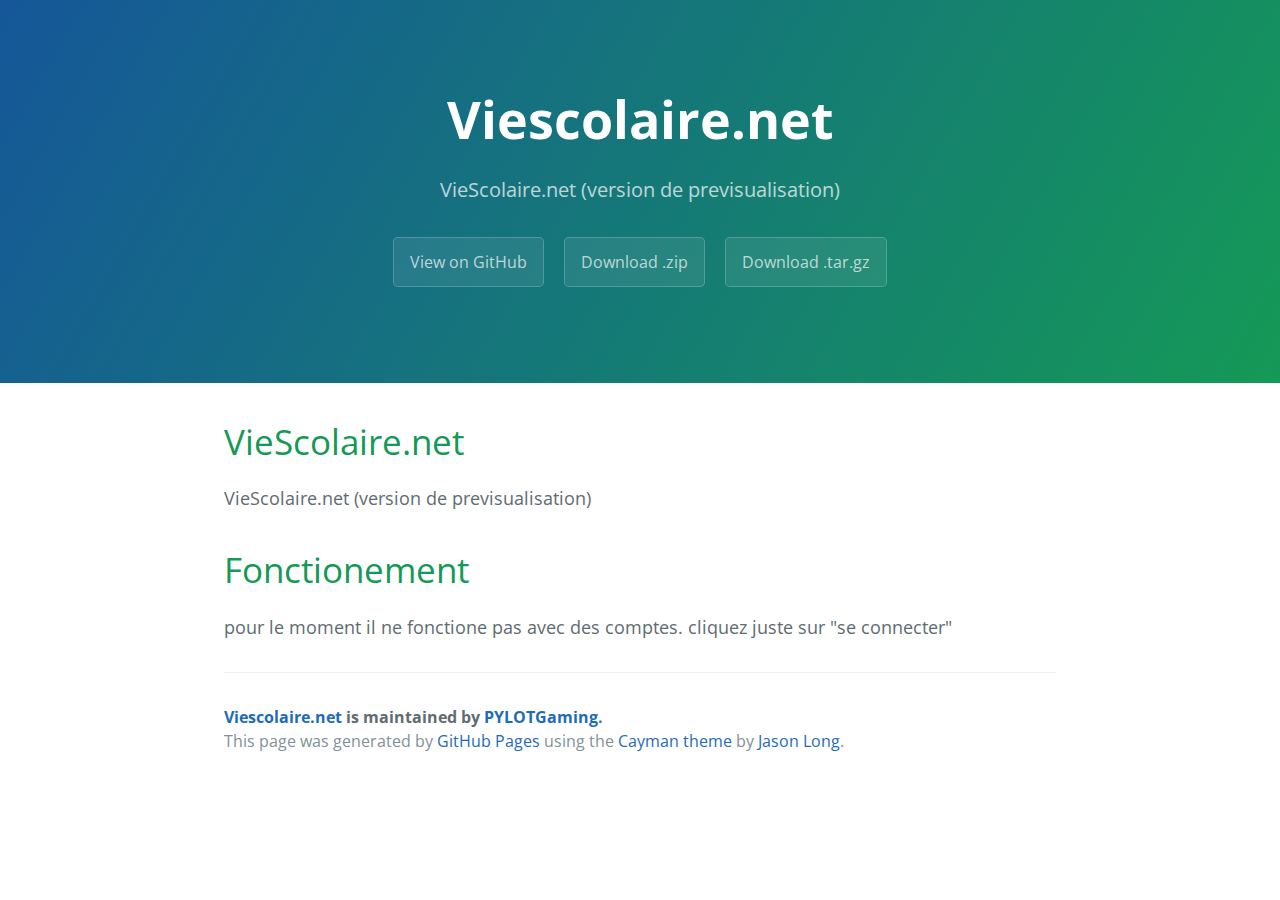
<file: index.html>
<!DOCTYPE html>
<html lang="en-us">
  <head>
    <meta charset="UTF-8">
    <title>Viescolaire.net by PYLOTGaming</title>
    <meta name="viewport" content="width=device-width, initial-scale=1">
    <link rel="stylesheet" type="text/css" href="stylesheets/normalize.css" media="screen">
    <link href='http://fonts.googleapis.com/css?family=Open+Sans:400,700' rel='stylesheet' type='text/css'>
    <link rel="stylesheet" type="text/css" href="stylesheets/stylesheet.css" media="screen">
    <link rel="stylesheet" type="text/css" href="stylesheets/github-light.css" media="screen">
  </head>
  <body>
    <section class="page-header">
      <h1 class="project-name">Viescolaire.net</h1>
      <h2 class="project-tagline">VieScolaire.net (version de previsualisation)</h2>
      <a href="https://github.com/PYLOTGaming/VieScolaire.net" class="btn">View on GitHub</a>
      <a href="https://github.com/PYLOTGaming/VieScolaire.net/zipball/master" class="btn">Download .zip</a>
      <a href="https://github.com/PYLOTGaming/VieScolaire.net/tarball/master" class="btn">Download .tar.gz</a>
    </section>

    <section class="main-content">
      <h1>
<a id="viescolairenet" class="anchor" href="#viescolairenet" aria-hidden="true"><span class="octicon octicon-link"></span></a>VieScolaire.net</h1>

<p>VieScolaire.net (version de previsualisation)</p>

<h1>
<a id="fonctionement" class="anchor" href="#fonctionement" aria-hidden="true"><span class="octicon octicon-link"></span></a>Fonctionement</h1>

<p>pour le moment il ne fonctione pas avec des comptes.
cliquez juste sur "se connecter"</p>

      <footer class="site-footer">
        <span class="site-footer-owner"><a href="https://github.com/PYLOTGaming/VieScolaire.net">Viescolaire.net</a> is maintained by <a href="https://github.com/PYLOTGaming">PYLOTGaming</a>.</span>

        <span class="site-footer-credits">This page was generated by <a href="https://pages.github.com">GitHub Pages</a> using the <a href="https://github.com/jasonlong/cayman-theme">Cayman theme</a> by <a href="https://twitter.com/jasonlong">Jason Long</a>.</span>
      </footer>

    </section>

  
  </body>
</html>
</file>
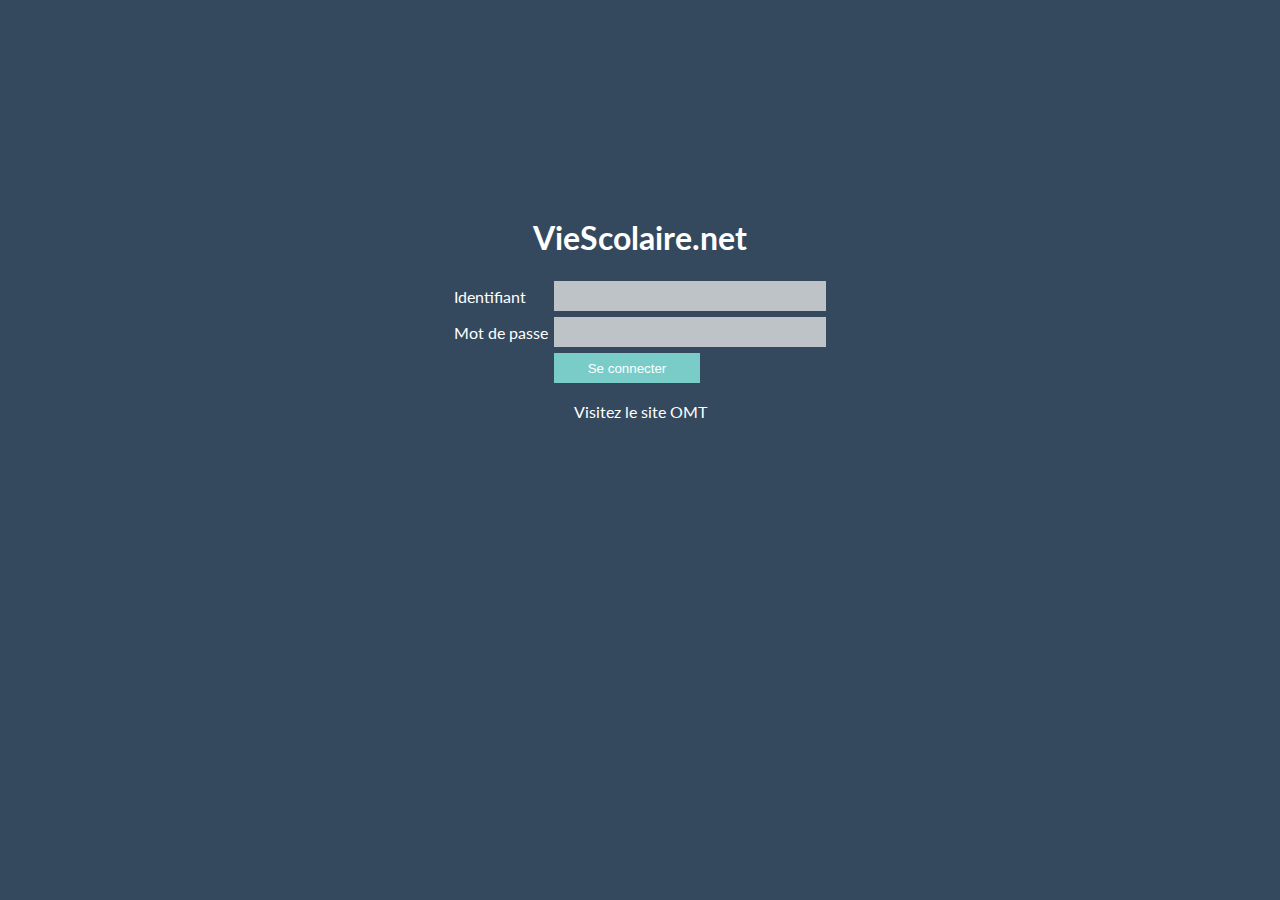
<file: content/index.html>
<html>
<head>
	<link rel="stylesheet" type="text/css" href="css/home.css">
	<link rel="stylesheet" type="text/css" href="css/gui.css">
	<link href='http://fonts.googleapis.com/css?family=Lato&subset=latin,latin-ext' rel='stylesheet' type='text/css'>
</head>
<body>
<h1>VieScolaire.net</h1>
<td class="MM">
			<table align="center" cellspacing="0" cellpadding="3" border="0">
				<tbody>
				<tr>
					<td><label for="textfield">Identifiant</label></td>
					<td><input name="Login_new1:Textbox1" type="text" id="Login_new1_Textbox1">
				</tr>
				<tr>
					<td><label for="textfield">Mot de passe</label></td>
					<td><input name="Login_new1:TextBox2" type="password" id="Login_new1_TextBox2" autocomplete="off"></td>
				</tr>
				<tr>
					<td>&nbsp;</td>
					<td><a href="a.html"><input type="submit" name="Login_new1:ButtonValider" value="Se connecter" onclick="if (typeof(Page_ClientValidate) == 'function') Page_ClientValidate(); " language="javascript" id="Login_new1_ButtonValider"></td></a>
				</tr>
			</tbody></table>
			<p class="link"><a href="http://www.omt.fr/">Visitez le site OMT</a></p>
		</td>
</body>
</html>
</file>
<file: stylesheets/stylesheet.css>
* {
  box-sizing: border-box; }

body {
  padding: 0;
  margin: 0;
  font-family: "Open Sans", "Helvetica Neue", Helvetica, Arial, sans-serif;
  font-size: 16px;
  line-height: 1.5;
  color: #606c71; }

a {
  color: #1e6bb8;
  text-decoration: none; }
  a:hover {
    text-decoration: underline; }

.btn {
  display: inline-block;
  margin-bottom: 1rem;
  color: rgba(255, 255, 255, 0.7);
  background-color: rgba(255, 255, 255, 0.08);
  border-color: rgba(255, 255, 255, 0.2);
  border-style: solid;
  border-width: 1px;
  border-radius: 0.3rem;
  transition: color 0.2s, background-color 0.2s, border-color 0.2s; }
  .btn + .btn {
    margin-left: 1rem; }

.btn:hover {
  color: rgba(255, 255, 255, 0.8);
  text-decoration: none;
  background-color: rgba(255, 255, 255, 0.2);
  border-color: rgba(255, 255, 255, 0.3); }

@media screen and (min-width: 64em) {
  .btn {
    padding: 0.75rem 1rem; } }

@media screen and (min-width: 42em) and (max-width: 64em) {
  .btn {
    padding: 0.6rem 0.9rem;
    font-size: 0.9rem; } }

@media screen and (max-width: 42em) {
  .btn {
    display: block;
    width: 100%;
    padding: 0.75rem;
    font-size: 0.9rem; }
    .btn + .btn {
      margin-top: 1rem;
      margin-left: 0; } }

.page-header {
  color: #fff;
  text-align: center;
  background-color: #159957;
  background-image: linear-gradient(120deg, #155799, #159957); }

@media screen and (min-width: 64em) {
  .page-header {
    padding: 5rem 6rem; } }

@media screen and (min-width: 42em) and (max-width: 64em) {
  .page-header {
    padding: 3rem 4rem; } }

@media screen and (max-width: 42em) {
  .page-header {
    padding: 2rem 1rem; } }

.project-name {
  margin-top: 0;
  margin-bottom: 0.1rem; }

@media screen and (min-width: 64em) {
  .project-name {
    font-size: 3.25rem; } }

@media screen and (min-width: 42em) and (max-width: 64em) {
  .project-name {
    font-size: 2.25rem; } }

@media screen and (max-width: 42em) {
  .project-name {
    font-size: 1.75rem; } }

.project-tagline {
  margin-bottom: 2rem;
  font-weight: normal;
  opacity: 0.7; }

@media screen and (min-width: 64em) {
  .project-tagline {
    font-size: 1.25rem; } }

@media screen and (min-width: 42em) and (max-width: 64em) {
  .project-tagline {
    font-size: 1.15rem; } }

@media screen and (max-width: 42em) {
  .project-tagline {
    font-size: 1rem; } }

.main-content :first-child {
  margin-top: 0; }
.main-content img {
  max-width: 100%; }
.main-content h1, .main-content h2, .main-content h3, .main-content h4, .main-content h5, .main-content h6 {
  margin-top: 2rem;
  margin-bottom: 1rem;
  font-weight: normal;
  color: #159957; }
.main-content p {
  margin-bottom: 1em; }
.main-content code {
  padding: 2px 4px;
  font-family: Consolas, "Liberation Mono", Menlo, Courier, monospace;
  font-size: 0.9rem;
  color: #383e41;
  background-color: #f3f6fa;
  border-radius: 0.3rem; }
.main-content pre {
  padding: 0.8rem;
  margin-top: 0;
  margin-bottom: 1rem;
  font: 1rem Consolas, "Liberation Mono", Menlo, Courier, monospace;
  color: #567482;
  word-wrap: normal;
  background-color: #f3f6fa;
  border: solid 1px #dce6f0;
  border-radius: 0.3rem; }
  .main-content pre > code {
    padding: 0;
    margin: 0;
    font-size: 0.9rem;
    color: #567482;
    word-break: normal;
    white-space: pre;
    background: transparent;
    border: 0; }
.main-content .highlight {
  margin-bottom: 1rem; }
  .main-content .highlight pre {
    margin-bottom: 0;
    word-break: normal; }
.main-content .highlight pre, .main-content pre {
  padding: 0.8rem;
  overflow: auto;
  font-size: 0.9rem;
  line-height: 1.45;
  border-radius: 0.3rem; }
.main-content pre code, .main-content pre tt {
  display: inline;
  max-width: initial;
  padding: 0;
  margin: 0;
  overflow: initial;
  line-height: inherit;
  word-wrap: normal;
  background-color: transparent;
  border: 0; }
  .main-content pre code:before, .main-content pre code:after, .main-content pre tt:before, .main-content pre tt:after {
    content: normal; }
.main-content ul, .main-content ol {
  margin-top: 0; }
.main-content blockquote {
  padding: 0 1rem;
  margin-left: 0;
  color: #819198;
  border-left: 0.3rem solid #dce6f0; }
  .main-content blockquote > :first-child {
    margin-top: 0; }
  .main-content blockquote > :last-child {
    margin-bottom: 0; }
.main-content table {
  display: block;
  width: 100%;
  overflow: auto;
  word-break: normal;
  word-break: keep-all; }
  .main-content table th {
    font-weight: bold; }
  .main-content table th, .main-content table td {
    padding: 0.5rem 1rem;
    border: 1px solid #e9ebec; }
.main-content dl {
  padding: 0; }
  .main-content dl dt {
    padding: 0;
    margin-top: 1rem;
    font-size: 1rem;
    font-weight: bold; }
  .main-content dl dd {
    padding: 0;
    margin-bottom: 1rem; }
.main-content hr {
  height: 2px;
  padding: 0;
  margin: 1rem 0;
  background-color: #eff0f1;
  border: 0; }

@media screen and (min-width: 64em) {
  .main-content {
    max-width: 64rem;
    padding: 2rem 6rem;
    margin: 0 auto;
    font-size: 1.1rem; } }

@media screen and (min-width: 42em) and (max-width: 64em) {
  .main-content {
    padding: 2rem 4rem;
    font-size: 1.1rem; } }

@media screen and (max-width: 42em) {
  .main-content {
    padding: 2rem 1rem;
    font-size: 1rem; } }

.site-footer {
  padding-top: 2rem;
  margin-top: 2rem;
  border-top: solid 1px #eff0f1; }

.site-footer-owner {
  display: block;
  font-weight: bold; }

.site-footer-credits {
  color: #819198; }

@media screen and (min-width: 64em) {
  .site-footer {
    font-size: 1rem; } }

@media screen and (min-width: 42em) and (max-width: 64em) {
  .site-footer {
    font-size: 1rem; } }

@media screen and (max-width: 42em) {
  .site-footer {
    font-size: 0.9rem; } }
</file>
<file: stylesheets/github-light.css>
/*
   Copyright 2014 GitHub Inc.

   Licensed under the Apache License, Version 2.0 (the "License");
   you may not use this file except in compliance with the License.
   You may obtain a copy of the License at

       http://www.apache.org/licenses/LICENSE-2.0

   Unless required by applicable law or agreed to in writing, software
   distributed under the License is distributed on an "AS IS" BASIS,
   WITHOUT WARRANTIES OR CONDITIONS OF ANY KIND, either express or implied.
   See the License for the specific language governing permissions and
   limitations under the License.

*/

.pl-c /* comment */ {
  color: #969896;
}

.pl-c1      /* constant, markup.raw, meta.diff.header, meta.module-reference, meta.property-name, support, support.constant, support.variable, variable.other.constant */,
.pl-s .pl-v /* string variable */ {
  color: #0086b3;
}

.pl-e  /* entity */,
.pl-en /* entity.name */ {
  color: #795da3;
}

.pl-s .pl-s1 /* string source */,
.pl-smi      /* storage.modifier.import, storage.modifier.package, storage.type.java, variable.other, variable.parameter.function */ {
  color: #333;
}

.pl-ent /* entity.name.tag */ {
  color: #63a35c;
}

.pl-k /* keyword, storage, storage.type */ {
  color: #a71d5d;
}

.pl-pds              /* punctuation.definition.string, string.regexp.character-class */,
.pl-s                /* string */,
.pl-s .pl-pse .pl-s1 /* string punctuation.section.embedded source */,
.pl-sr               /* string.regexp */,
.pl-sr .pl-cce       /* string.regexp constant.character.escape */,
.pl-sr .pl-sra       /* string.regexp string.regexp.arbitrary-repitition */,
.pl-sr .pl-sre       /* string.regexp source.ruby.embedded */ {
  color: #183691;
}

.pl-v /* variable */ {
  color: #ed6a43;
}

.pl-id /* invalid.deprecated */ {
  color: #b52a1d;
}

.pl-ii /* invalid.illegal */ {
  background-color: #b52a1d;
  color: #f8f8f8;
}

.pl-sr .pl-cce /* string.regexp constant.character.escape */ {
  color: #63a35c;
  font-weight: bold;
}

.pl-ml /* markup.list */ {
  color: #693a17;
}

.pl-mh        /* markup.heading */,
.pl-mh .pl-en /* markup.heading entity.name */,
.pl-ms        /* meta.separator */ {
  color: #1d3e81;
  font-weight: bold;
}

.pl-mq /* markup.quote */ {
  color: #008080;
}

.pl-mi /* markup.italic */ {
  color: #333;
  font-style: italic;
}

.pl-mb /* markup.bold */ {
  color: #333;
  font-weight: bold;
}

.pl-md /* markup.deleted, meta.diff.header.from-file */ {
  background-color: #ffecec;
  color: #bd2c00;
}

.pl-mi1 /* markup.inserted, meta.diff.header.to-file */ {
  background-color: #eaffea;
  color: #55a532;
}

.pl-mdr /* meta.diff.range */ {
  color: #795da3;
  font-weight: bold;
}

.pl-mo /* meta.output */ {
  color: #1d3e81;
}
</file>
<file: content/css/home.css>
body{
	margin: 0px;
	padding: 17%;
	background: #34495e;
	color: #fff;
	font-family: 'Lato';
	text-align: center;
}
a{
	color: #fff;
	text-decoration: none;
}
a:hover{
	color: #DDD;
	text-decoration: none;
}
</file>
<file: content/css/gui.css>
#Login_new1_TextBox1{
	background: #bdc3c7;
	border: 0px;
	height: 30px;
	font-size: 1.3em;
}
#Login_new1_TextBox2{
	background: #bdc3c7;
	border: 0px;
	height: 30px;
	font-size: 1.3em;
}
#Login_new1_ButtonValider{
	background: #7accc8;
	border: 0px;
	height: 30px;
	width: 146px;
	font: 1.9em;
	color: #fff;
	cursor: pointer;
}
</file>
